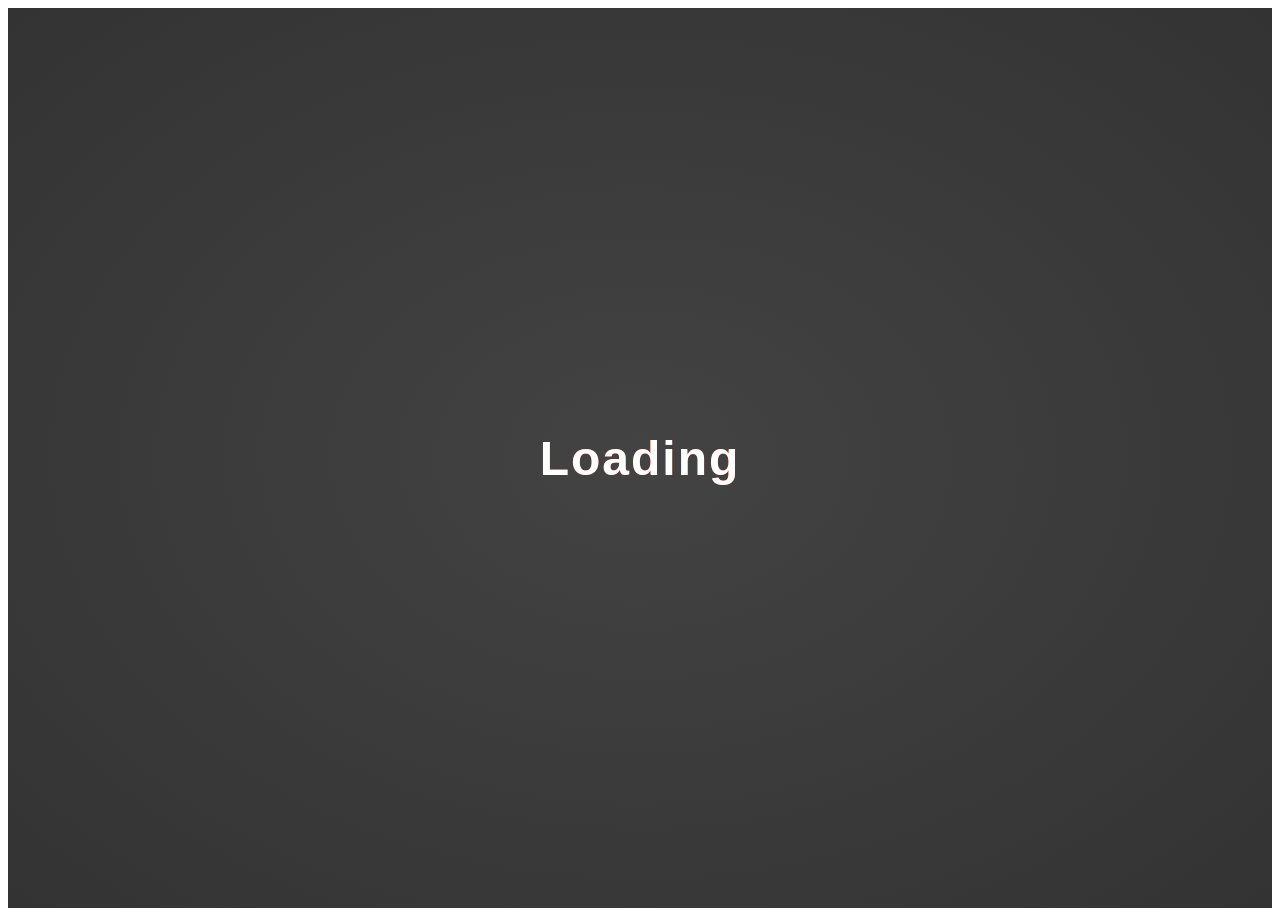
<file: load/loading copy.html>
<!DOCTYPE html>
<html lang="en">

<head>
    <meta charset="UTF-8">
    <meta name="viewport" content="width=device-width, initial-scale=1.0">
    <title>Loader</title>
    <!-- https://cssloaders.github.io/ -->
    <link href="load.css" rel="stylesheet">
    <style>
   

        /* .loader-center {
  display: flex;
  justify-content: center;
  align-items: center;
  height: 100vh; 
  background: radial-gradient(rgba(20, 20, 20,.8), rgba(0, 0, 0, .8));
} */
.loader-center {
  display: flex;
  justify-content: center;
  align-items: center;
  height: 100vh;
  margin: 0; /* เพิ่มบรรทัดนี้เพื่อลบ margin */
  padding: 0; /* เพิ่มบรรทัดนี้เพื่อลบ padding */
  position: relative; /* เพิ่มบรรทัดนี้เพื่อให้ .loader มีพื้นหลัง */
  background: radial-gradient(rgba(20, 20, 20,.8), rgba(0, 0, 0, .8));
}

.loader {
  font-size: 48px;
  font-family: Arial, Helvetica, sans-serif;
  font-weight: bold;
  display: inline-block;
  color: #FF3D00;
  letter-spacing: 2px;
  position: relative; 
  box-sizing: border-box;
  /* animation: animloader 6s linear infinite; */
  background: none; /* ลบพื้นหลังสีขาวที่มากับ .loader */
}

.loader::after {
  content: 'Loading';
  position: absolute;
  left: 0;
  top: 0;
  color: #FFF;
  width: 100%;
  height: 100%;
  overflow: hidden;
  box-sizing: border-box;
  animation: animloader 6s linear infinite;
  background: none; /* ลบพื้นหลังสีขาวที่มากับ .loader::after */
}

@keyframes animloader {
  0% {
    height: 100%;
  }
  100% {
    height: 0%;
  }
}

    </style>
</head>

<body>
    <div class="loader-center">
        <div class="loader">Loading</div>
      </div>
</body>

</html>
</file>
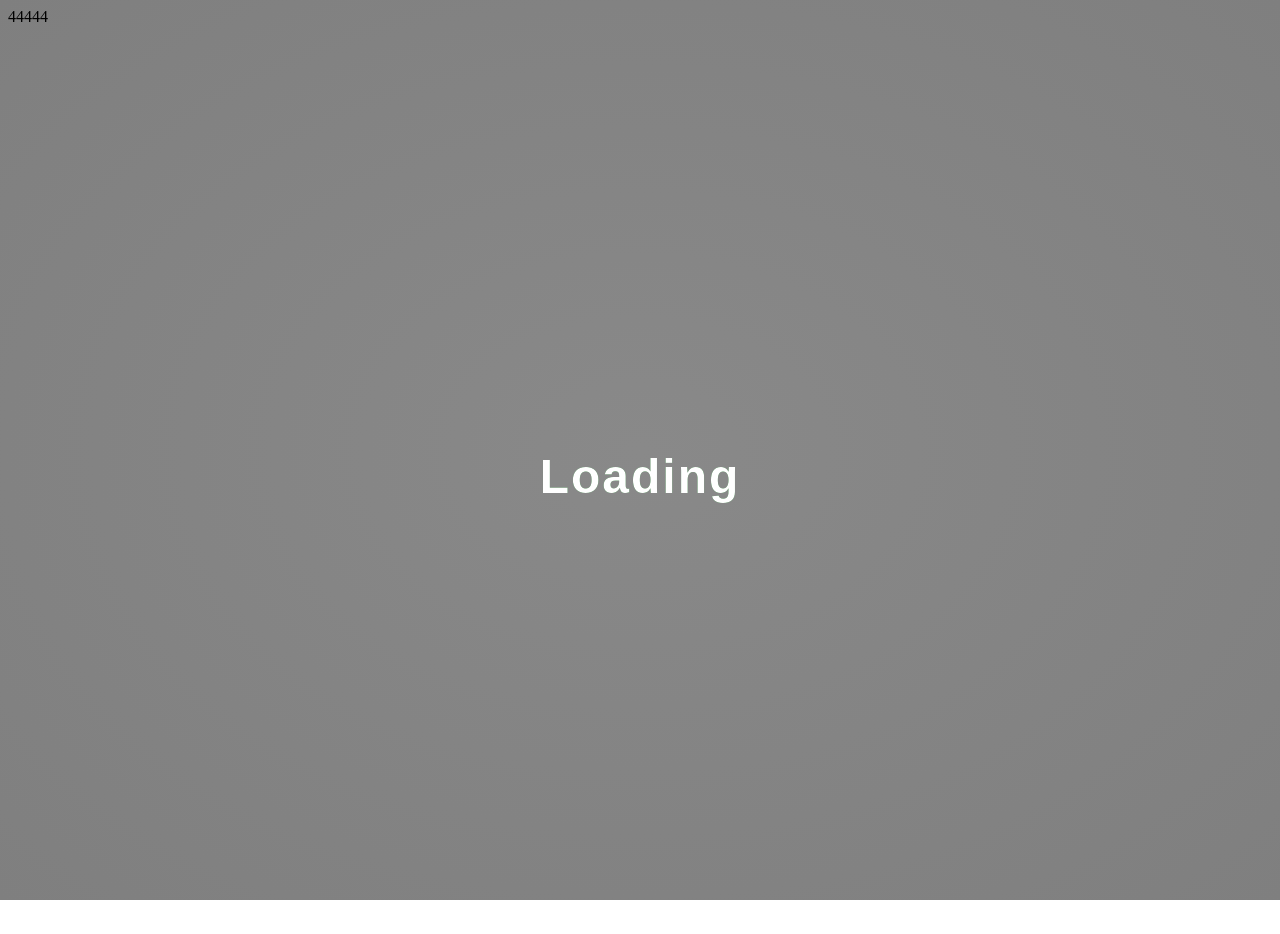
<file: load/loading.html>
<!DOCTYPE html>
<html lang="en">

<head>
  <meta charset="UTF-8">
  <meta name="viewport" content="width=device-width, initial-scale=1.0">
  <title>Loader</title>
  <!-- https://cssloaders.github.io/ -->
  <link href="load.css" rel="stylesheet">
  <style>

    .loader-center {
      display: flex;
      justify-content: center;
      align-items: center;
      height: 100vh;
      margin: 0;
      padding: 0;
      position: relative;
    }

    .loader {
      font-size: 48px;
      font-family: Arial, Helvetica, sans-serif;
      font-weight: bold;
      display: inline-block;
      color: #02b217;
      letter-spacing: 2px;
      position: fixed;
      box-sizing: border-box;
      background: none;
    }

    .loader:before {
      content: '';
      display: block;
      position: fixed;
      top: 0;
      left: 0;
      width: 100%;
      height: 100%;
      background: radial-gradient(rgba(20, 20, 20, .5), rgba(0, 0, 0, .5));
      background: -webkit-radial-gradient(rgba(20, 20, 20, .5), rgba(0, 0, 0, .5));
    }

    .loader::after {
      content: 'Loading';
      position: absolute;
      left: 0;
      top: 0;
      color: #FFF;
      width: 100%;
      height: 100%;
      overflow: hidden;
      box-sizing: border-box;
      animation: animloader 6s linear infinite;
      background: none;
      /* ลบพื้นหลังสีขาวที่มากับ .loader::after */
    }

    @keyframes animloader {
      0% {
        height: 100%;
      }

      100% {
        height: 0%;
      }
    }
  </style>
</head>

<body>

  <div>
    44444
  </div>
  <div class="loader-center">
    <div class="loader">Loading</div>
  </div>
</body>

</html>
</file>
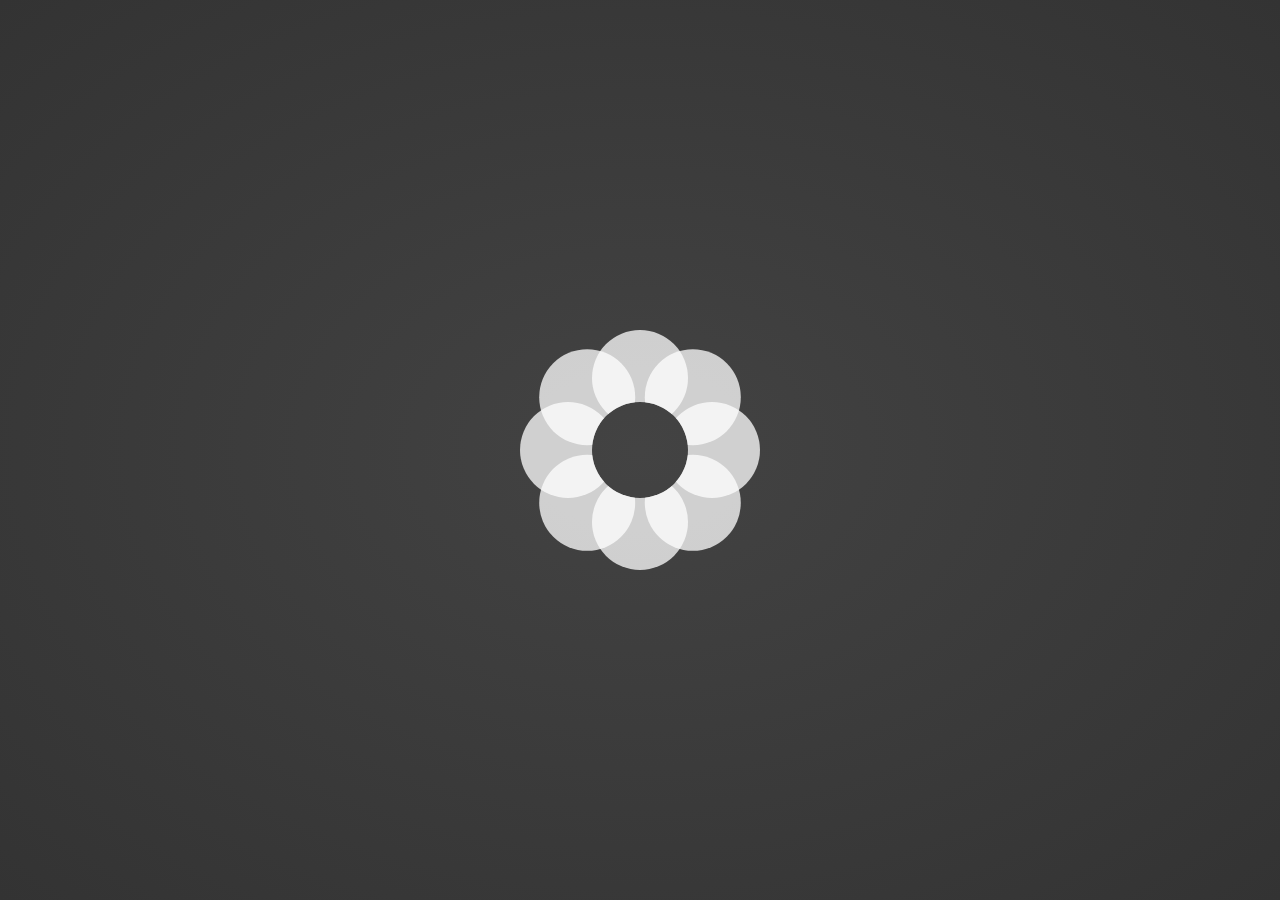
<file: load/loading_bk.html>
<!DOCTYPE html>
<html lang="en">

<head>
    <meta charset="UTF-8">
    <meta name="viewport" content="width=device-width, initial-scale=1.0">
    <title>Loader</title>
    <!-- https://cssloaders.github.io/ -->
    <!-- <link href="load.css" rel="stylesheet"> -->
    <style>
        .center-container {
            position: fixed;
            top: 0;
            left: 0;
            width: 100%;
            height: 100%;
            display: flex;
            justify-content: center;
            align-items: center;
            background: radial-gradient(rgba(20, 20, 20, .8), rgba(0, 0, 0, .8));
        }

        .loading {
            font-size: 48px;
            font-family: Arial, Helvetica, sans-serif;
            font-weight: bold;
            display: inline-block;
            color: #023b14;
            letter-spacing: 2px;
            position: relative;
            width: 2em;
            height: 2em;
        }

        .loading::after {
            content: '';
            position: absolute;
            left: 0;
            top: 0;
            color: #FFF;
            width: 100%;
            height: 100%;
            overflow: hidden;
            animation: animloader 1.5s infinite linear;
            border-radius: 50%;
            box-shadow: rgba(255, 255, 255, 0.75) 1.5em 0 0 0, rgba(255, 255, 255, 0.75) 1.1em 1.1em 0 0, rgba(255, 255, 255, 0.75) 0 1.5em 0 0, rgba(255, 255, 255, 0.75) -1.1em 1.1em 0 0, rgba(255, 255, 255, 0.75) -1.5em 0 0 0, rgba(255, 255, 255, 0.75) -1.1em -1.1em 0 0, rgba(255, 255, 255, 0.75) 0 -1.5em 0 0, rgba(255, 255, 255, 0.75) 1.1em -1.1em 0 0;
        }

        @keyframes animloader {
            0% {
                transform: rotate(0deg);
            }

            100% {
                transform: rotate(360deg);
            }
        }
    </style>
</head>

<body>
    <div class="center-container">
        <div class="loading"></div>
    </div>
</body>

</html>
</file>
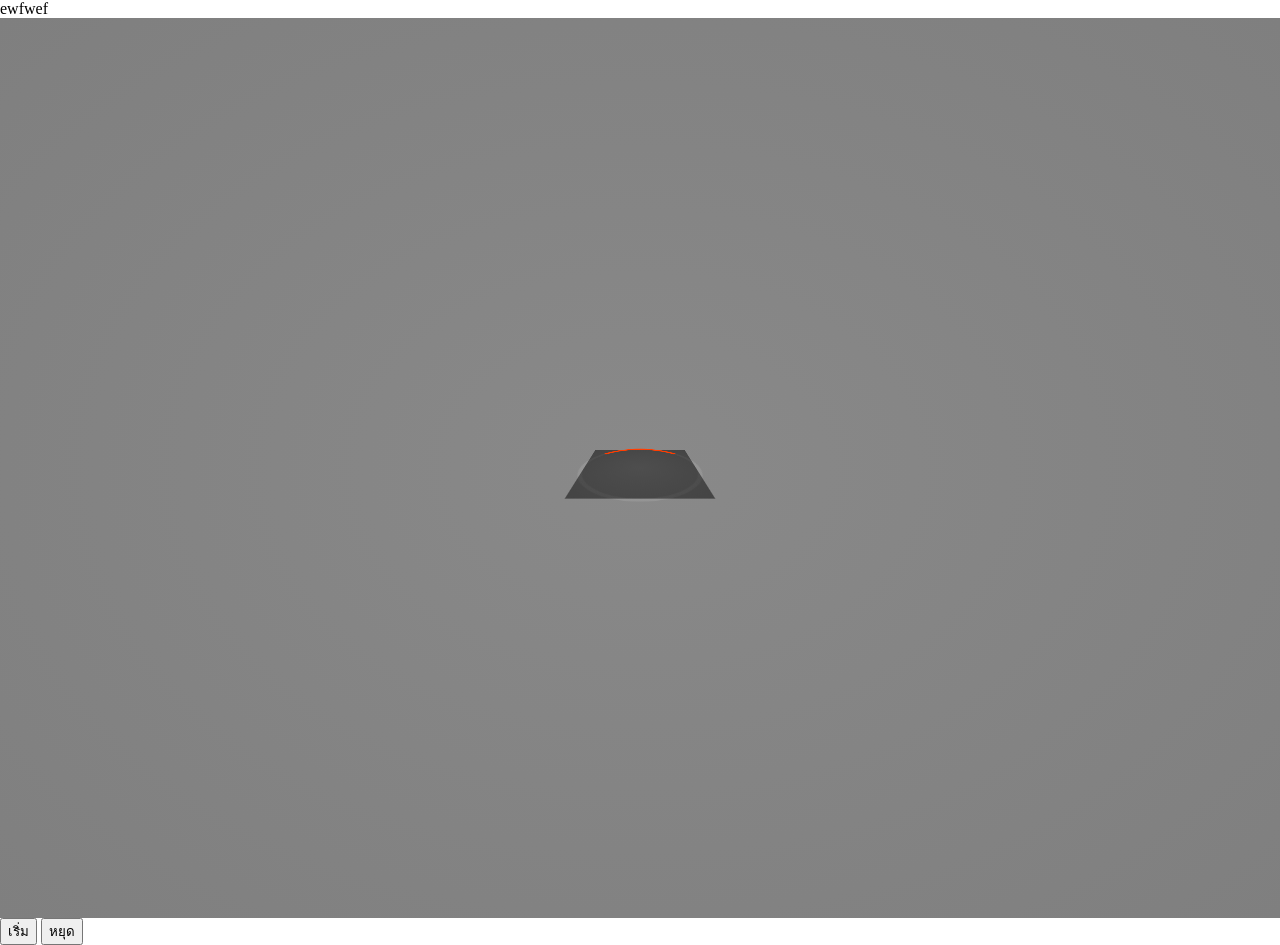
<file: load/spin_360.html>
<!DOCTYPE html>
<html lang="en">
<head>
  <meta charset="UTF-8">
  <meta name="viewport" content="width=device-width, initial-scale=1.0">
  <title>Loader Control</title>
  <!-- เพิ่มลิงก์ไปยัง jQuery -->
  <script src="https://code.jquery.com/jquery-3.6.0.min.js"></script>
  <style>
    body{
      margin: 0;
    }
    .loader-center {
      display: flex;
      justify-content: center;
      align-items: center;
      height: 100vh;
      background: radial-gradient(rgba(20, 20, 20, .5), rgba(0, 0, 0, .5));
      background: -webkit-radial-gradient(rgba(20, 20, 20, .5), rgba(0, 0, 0, .5));
      margin: 0;
      padding: 0;
      position: inline-block;
      margin: auto;
    }
    .loader {
      position: inline-block;
      margin: auto;
      box-sizing: border-box;
      width: 120px;
      height: 120px;
      border-radius: 50%;
      border: 4px solid rgba(255, 255, 255, 0.1);
      transform-origin: 50% 50%;
      transform: perspective(200px) rotateX(66deg);
      animation: spinner-wiggle 1.2s infinite;
      background: none;
    }
    .loader:before{
      content: '';
      display: block;
      position: fixed;
      top: 0;
      left: 0;
      width: 100%;
      height: 100%;
      background: radial-gradient(rgba(20, 20, 20, .5), rgba(0, 0, 0, .5));
      background: -webkit-radial-gradient(rgba(20, 20, 20, .5), rgba(0, 0, 0, .5));
    }
 
    .loader:after {
      content: "";
      position: absolute;
      inset: -4px;
      border-radius: 50%;
      box-sizing: border-box;
      border: 4px solid #0000;
      animation: spinner-spin 1.2s cubic-bezier(0.6, 0.2, 0, 0.8) infinite,
        spinner-fade 1.2s linear infinite;
    }
    .loader:before {
      border-top-color: #fff;
    }
    .loader:after {
      border-top-color: #ff3d00;
      animation-delay: 0.4s;
    }

    @keyframes spinner-spin {
      100% { transform: rotate(360deg)}
    }
    @keyframes spinner-fade {
      25%, 75% { opacity: 0.1}
      50% { opacity: 1 }
    }
  </style>
</head>
<body>
  ewfwef
  <div class="loader-center">
    <div class="loader"></div>
  </div>
  <!-- เพิ่มปุ่ม "เริ่ม" และ "หยุด" -->
  <button id="startButton">เริ่ม</button>
  <button id="stopButton">หยุด</button>
  <!-- JavaScript สำหรับควบคุมการโหลดและหยุดโหลด -->
  <script>
    // $(document).ready(function() {
    //   var loaderInterval;

    //   $("#startButton").click(function() {
    //     // เริ่มการโหลด
    //     $(".loader").show(); // แสดง loader
    //     loaderInterval = setInterval(function() {
    //       // ทำงานที่นี่เมื่อคุณคลิกปุ่ม "เริ่ม"
    //       // คุณสามารถเพิ่มโค้ดที่คุณต้องการให้โหลดที่นี่
    //     }, 1000);
    //   });

    //   $("#stopButton").click(function() {
    //     // หยุดการโหลด
    //     clearInterval(loaderInterval); // หยุดโหลด
    //     $(".loader").hide(); // ซ่อน loader
    //   });
    // });
  </script>
</body>
</html>
</file>
<file: load/load.css>
.loading {
  position: fixed;
  z-index: 1100;
  height: 2em;
  width: 2em;
  overflow: show;
  margin: auto;
  top: 0;
  left: 0;
  bottom: 0;
  right: 0;
}

/* Transparent Overlay */
.loading:before {
  content: '';
  display: block;
  position: fixed;
  top: 0;
  left: 0;
  width: 100%;
  height: 100%;
  background: radial-gradient(rgba(20, 20, 20, .8), rgba(0, 0, 0, .8));

  background: -webkit-radial-gradient(rgba(20, 20, 20, .8), rgba(0, 0, 0, .8));
}

/* :not(:required) hides these rules from IE9 and below */
.loading:not(:required) {
  /* hide "loading..." text */
  font: 0/0 a;
  color: transparent;
  text-shadow: none;
  background-color: transparent;
  border: 0;
}

.loading:not(:required):after {
  content: '';
  display: block;
  font-size: 10px;
  width: 1em;
  height: 1em;
  margin-top: -0.5em;
  -webkit-animation: spinner 1500ms infinite linear;
  -moz-animation: spinner 1500ms infinite linear;
  -ms-animation: spinner 1500ms infinite linear;
  -o-animation: spinner 1500ms infinite linear;
  animation: spinner 1500ms infinite linear;
  border-radius: 0.5em;
  -webkit-box-shadow: rgba(255, 255, 255, 0.75) 1.5em 0 0 0, rgba(255, 255, 255, 0.75) 1.1em 1.1em 0 0, rgba(255, 255, 255, 0.75) 0 1.5em 0 0, rgba(255, 255, 255, 0.75) -1.1em 1.1em 0 0, rgba(255, 255, 255, 0.75) -1.5em 0 0 0, rgba(255, 255, 255, 0.75) -1.1em -1.1em 0 0, rgba(255, 255, 255, 0.75) 0 -1.5em 0 0, rgba(255, 255, 255, 0.75) 1.1em -1.1em 0 0;
  box-shadow: rgba(255, 255, 255, 0.75) 1.5em 0 0 0, rgba(255, 255, 255, 0.75) 1.1em 1.1em 0 0, rgba(255, 255, 255, 0.75) 0 1.5em 0 0, rgba(255, 255, 255, 0.75) -1.1em 1.1em 0 0, rgba(255, 255, 255, 0.75) -1.5em 0 0 0, rgba(255, 255, 255, 0.75) -1.1em -1.1em 0 0, rgba(255, 255, 255, 0.75) 0 -1.5em 0 0, rgba(255, 255, 255, 0.75) 1.1em -1.1em 0 0;
}

/* Animation */

@-webkit-keyframes spinner {
  0% {
    -webkit-transform: rotate(0deg);
    -moz-transform: rotate(0deg);
    -ms-transform: rotate(0deg);
    -o-transform: rotate(0deg);
    transform: rotate(0deg);
  }

  100% {
    -webkit-transform: rotate(360deg);
    -moz-transform: rotate(360deg);
    -ms-transform: rotate(360deg);
    -o-transform: rotate(360deg);
    transform: rotate(360deg);
  }
}

@-moz-keyframes spinner {
  0% {
    -webkit-transform: rotate(0deg);
    -moz-transform: rotate(0deg);
    -ms-transform: rotate(0deg);
    -o-transform: rotate(0deg);
    transform: rotate(0deg);
  }

  100% {
    -webkit-transform: rotate(360deg);
    -moz-transform: rotate(360deg);
    -ms-transform: rotate(360deg);
    -o-transform: rotate(360deg);
    transform: rotate(360deg);
  }
}

@-o-keyframes spinner {
  0% {
    -webkit-transform: rotate(0deg);
    -moz-transform: rotate(0deg);
    -ms-transform: rotate(0deg);
    -o-transform: rotate(0deg);
    transform: rotate(0deg);
  }

  100% {
    -webkit-transform: rotate(360deg);
    -moz-transform: rotate(360deg);
    -ms-transform: rotate(360deg);
    -o-transform: rotate(360deg);
    transform: rotate(360deg);
  }
}

@keyframes spinner {
  0% {
    -webkit-transform: rotate(0deg);
    -moz-transform: rotate(0deg);
    -ms-transform: rotate(0deg);
    -o-transform: rotate(0deg);
    transform: rotate(0deg);
  }

  100% {
    -webkit-transform: rotate(360deg);
    -moz-transform: rotate(360deg);
    -ms-transform: rotate(360deg);
    -o-transform: rotate(360deg);
    transform: rotate(360deg);
  }
}
</file>
